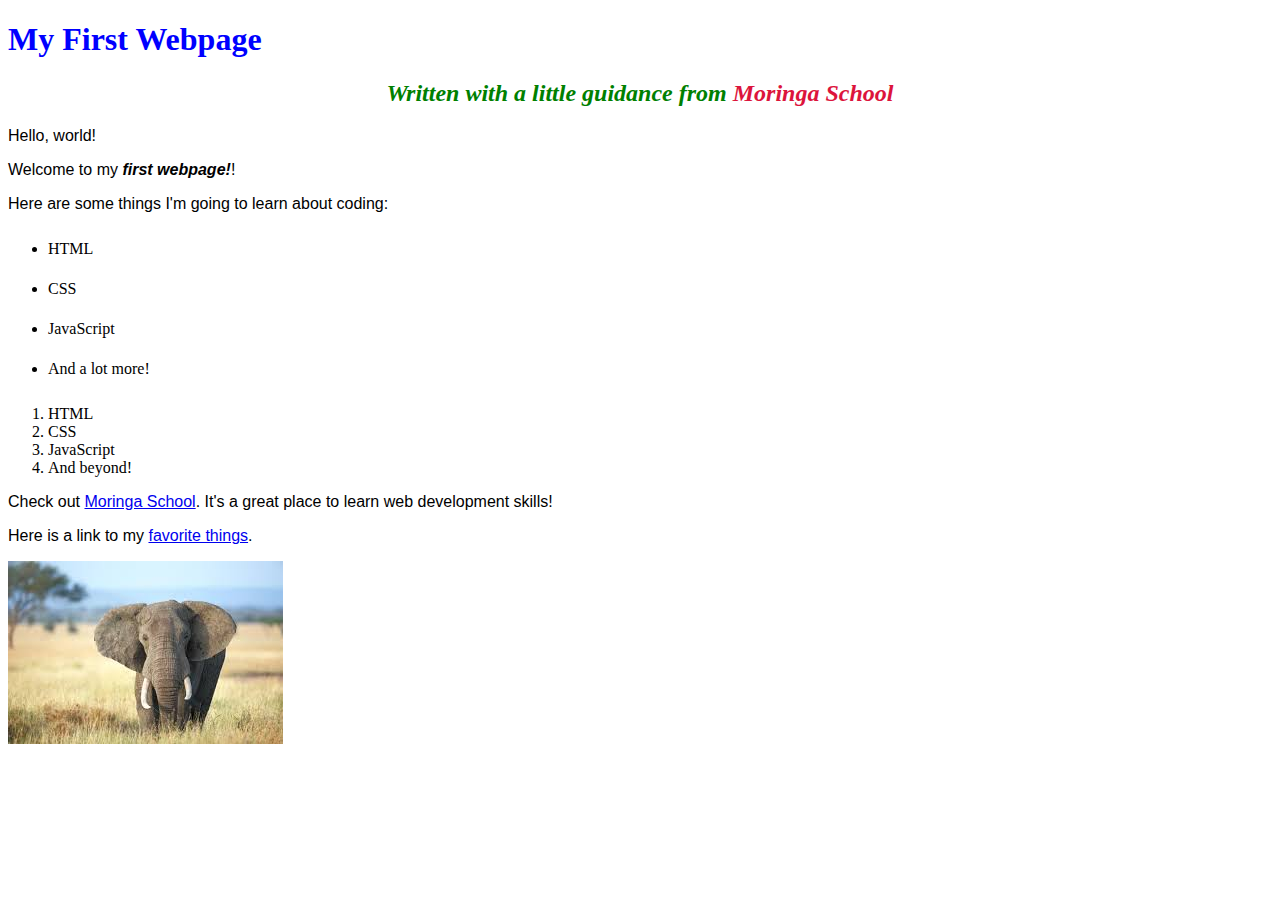
<file: index.html>
<!DOCTYPE html>
<html>
    <head>
        <title>My first webpage!</title>
        <link href="css/styles.css" rel="stylesheet" type="text/css">
        <link href="css/design.css" rel="stylesheet" type="text/css">
    </head>
    <body>
        <h1>My First Webpage</h1>
        <h2>Written with a little guidance from  <em>Moringa School</em></h2>
       
        <p>Hello, world!</p>
        <p>Welcome to my <strong>first webpage!</strong>!</p>

        <p> Here are some things I'm going to learn about coding:</p>

        <ul>
            <li>HTML</li>
            <li>CSS</li>
            <li>JavaScript</li>
            <li>And a lot more!</li>
        </ul>
        <ol>
            <li>HTML</li>
            <li>CSS</li>
            <li>JavaScript</li>
            <li>And beyond!</li>
        </ol>
        <p>Check out <a href="http://moringaschool.com/">Moringa School</a>. It's a great place to learn web development skills!</p>
        <p>Here is a link to my <a href="my-favorite-things.html">favorite things</a>.</a></p>
    <img src="images/elephant.jpg" alt="A photo of an elephant">
    </body>
</html>
</file>
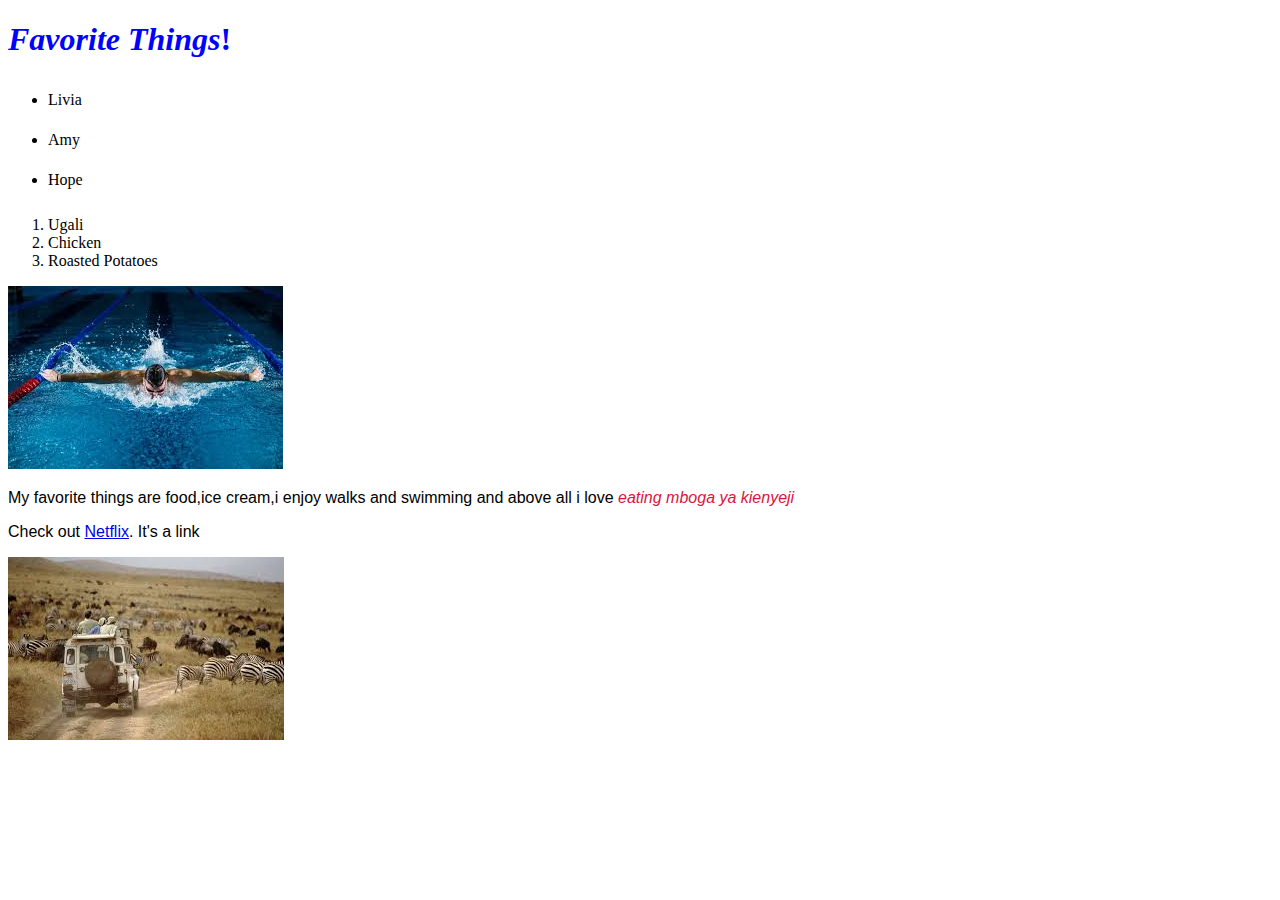
<file: my-favorite-things.html>
<!DOCTYPE html>
<html>
    <head>
        <title>My Favorite Things</title>
        <link href="css/styles.css" rel="stylesheet" type="text/css">
        <link href="css/design.css" rel="stylesheet" type="text/css">
    </head>
    <body>
        <h1><strong>Favorite Things</strong>!</h1>
        <ul>
            <li>Livia</li>
            <li>Amy</li>
            <li>Hope</li>
        </ul>
        <ol>
            <li>Ugali</li>
            <li>Chicken</li>
            <li>Roasted Potatoes</li>
        </ol>
        <img src="images/swimming.jpg" alt="A photo of swimming">
        <p>My favorite things are food,ice cream,i enjoy walks and swimming and above all i love <em>eating mboga ya kienyeji</em></p>
        <p>Check out <a href="http://netflix.com/">Netflix</a>. It's a link</p>
        <img src="images/safari.jpg" alt="A photo of a safari">

    </body>
</html>
</file>
<file: css/styles.css>
h1 {
    color: blue;
}
h2 {
    color: green;
    font-style: italic;
    text-align: center;
}
p {
    font-family: sans-serif;
}
ul {
    line-height: 40px;
}
</file>
<file: css/design.css>
strong {
    font-style: oblique;
}
em {
    color: crimson;
}
</file>
